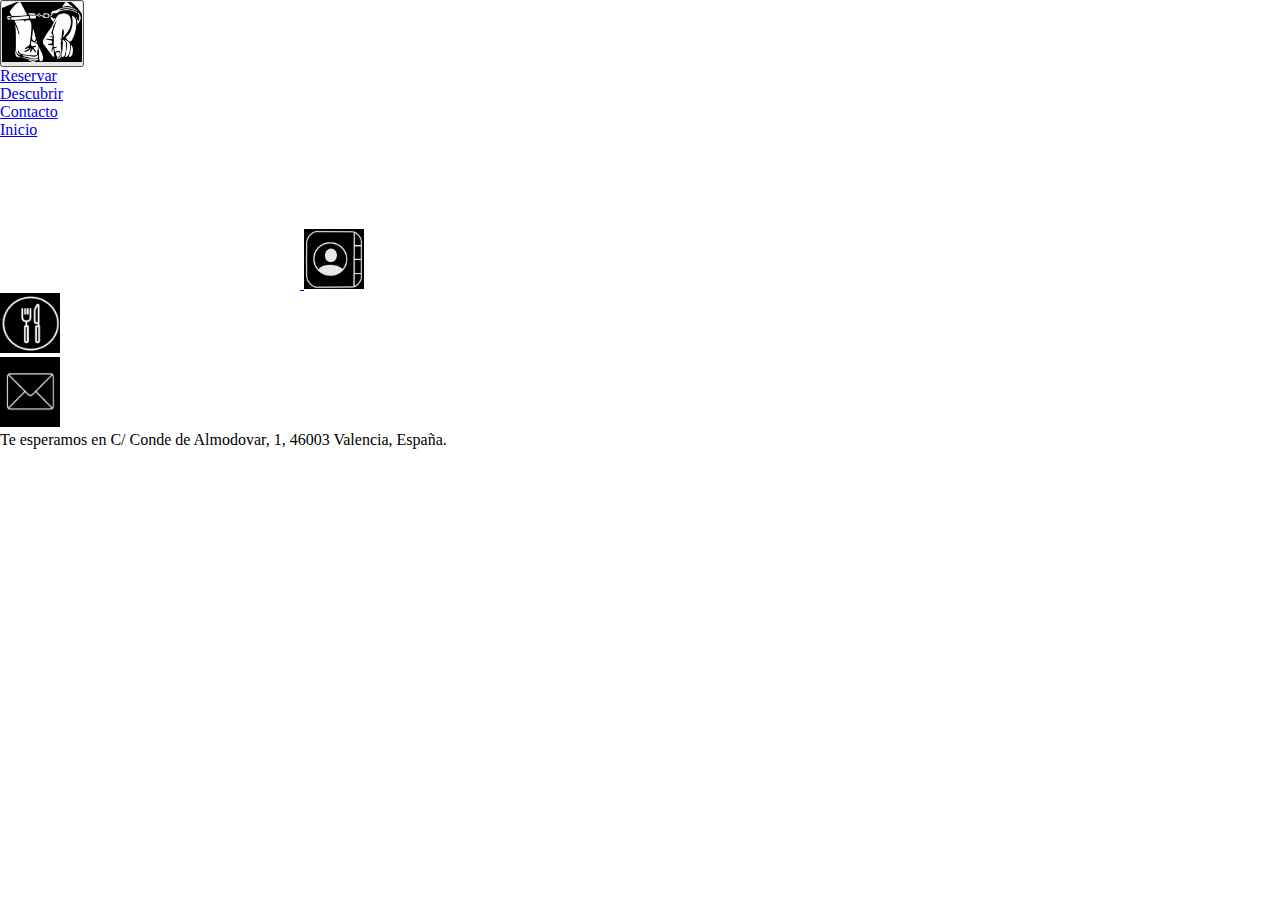
<file: index.html>
<!DOCTYPE html>
<html lang="en">
<head>
    <meta charset="UTF-8">
    <meta http-equiv="X-UA-Compatible" content="IE=edge">
    <meta name="viewport" content="width=device-width, initial-scale=1.0">
    <title>Document</title>
    
    <link href="https://cdn.jsdelivr.net/npm/bootstrap@5.3.0-alpha3/dist/css/bootstrap.min.css" rel="stylesheet" integrity="sha384-KK94CHFLLe+nY2dmCWGMq91rCGa5gtU4mk92HdvYe+M/SXH301p5ILy+dN9+nJOZ" crossorigin="anonymous">
    <link rel="stylesheet" href="./css/styles.css">
</head>

<body>
    <div class="fondoabsoluto">
           <div class="fondoprincipal">
                <!-- BARRA DE NAVEGACION -->
                <div class="dropdown fixed-top">
                    <button class="btn btn-black  text-light" type="button" data-bs-toggle="dropdown" aria-expanded="false">
                      <img src="./img/iconoesposas.jpg" width="80" height="60"  alt="">
                    </button>
                    <ul class="dropdown-menu bg-black">
                      <li><a class="dropdown-item text-light bg-transparent" href="./pages/Reservar.html">Reservar</a></li>
                      <li><a class="dropdown-item text-light bg-transparent" href="./pages/Descubrir.html">Descubrir</a></li>
                      <li><a class="dropdown-item text-light bg-transparent" href="./pages/Contacto.html">Contacto</a></li>
                      <li><a class="dropdown-item text-light bg-transparent" href="./index.html">Inicio</a></li>

                    </ul>
                  </div>

                <!-- CUERPO1 -->
                <div class="diseñocuerpo1">
                        <div class="logorestaurante"></div>
                </div>

                <!-- CUERPO2 -->
                <div class="container-fluid">

                    <div class="row d-flex justify-content-center">
              
                        <div class="col1 
                        col- 
                        col
                        col
                        d-flex 
                        justify-content-center">
                        </div>
              
              
                        <div class="col2 
                        col-3
                        col
                        col
                        d-flex 
                        justify-content-center">
                        <a class="icon-link text-light" href="./pages/Reservar.html">
                            <svg class="bi" aria-hidden="true"><use xlink:href="#box-seam"></use></svg>
                            <img src="./img/iconoreserva.jpg" width="60" height="60"  alt="">
                          
                          </a></div>

                        <div class="col3 
                        col
                        col
                        col
                        d-flex 
                        justify-content-center"></div>
                        
                        <div class="col4 
                        col
                        col
                        col
                        d-flex 
                        justify-content-center"></div>

                    </div>
              
                    <div class="row">
                        
                      <div class="col5 
                        col-3
                        col
                        col 
                        d-flex justify-content-center">
                        <a class="icon-link text-light d-flex "   href="./pages/Descubrir.html">
                            <img src="./img/menulogo.jpeg" width="60" height="60"  alt="">
                          </a>
                        </div>
              
                        <div class="col6
                        col-4.8
                        col
                        col
                        d-flex justify-content-center"></div>
              
                        <div class="col7
                        col
                        col
                        col
                        d-flex justify-content-center"></div>

                    </div>

                    <div class="row">
                        
                        <div class="col8
                          col
                          col
                          col 
                          d-flex justify-content-center"></div>
                
                          <div class="col9
                          col
                          col
                          col
                          d-flex justify-content-center"></div>
                
                          <div class="col10
                          col
                          col
                          col
                          d-flex justify-content-center">
                          <a class="icon-link text-light" href="./pages/Contacto.html">
                            <img src="./img/iconomensaje.jpg" width="60" height="70"  alt="">
                            
                          </a>
                        </div>

                          <div class="col11
                          col
                          col
                          col
                          d-flex justify-content-center"></div>
                
                          <div class="col12
                          col
                          col
                          col
                          d-flex justify-content-center"></div>
  
                     
                    </div>


                </div>

              <!-- CUERPO3 -->
              <div class="diseñocuerpo3">
                <div class="logorestaurantefinal"></div>
                <div class="direccion">
                    <div class="p text-light">Te esperamos en C/ Conde de Almodovar, 1, 46003 Valencia, España.</div>
                  </div>
                </div>
            </div>

                <!-- CUERPO4 -->
              <div class="diseñocuerpo4">
                  <div class="logorredes"></div>
              </div>



            
            </div>
          </div>

        
    </div>



    <script src="https://cdn.jsdelivr.net/npm/bootstrap@5.3.0-alpha3/dist/js/bootstrap.bundle.min.js" integrity="sha384-ENjdO4Dr2bkBIFxQpeoTz1HIcje39Wm4jDKdf19U8gI4ddQ3GYNS7NTKfAdVQSZe" crossorigin="anonymous"></script>
</body>
</html>
</file>
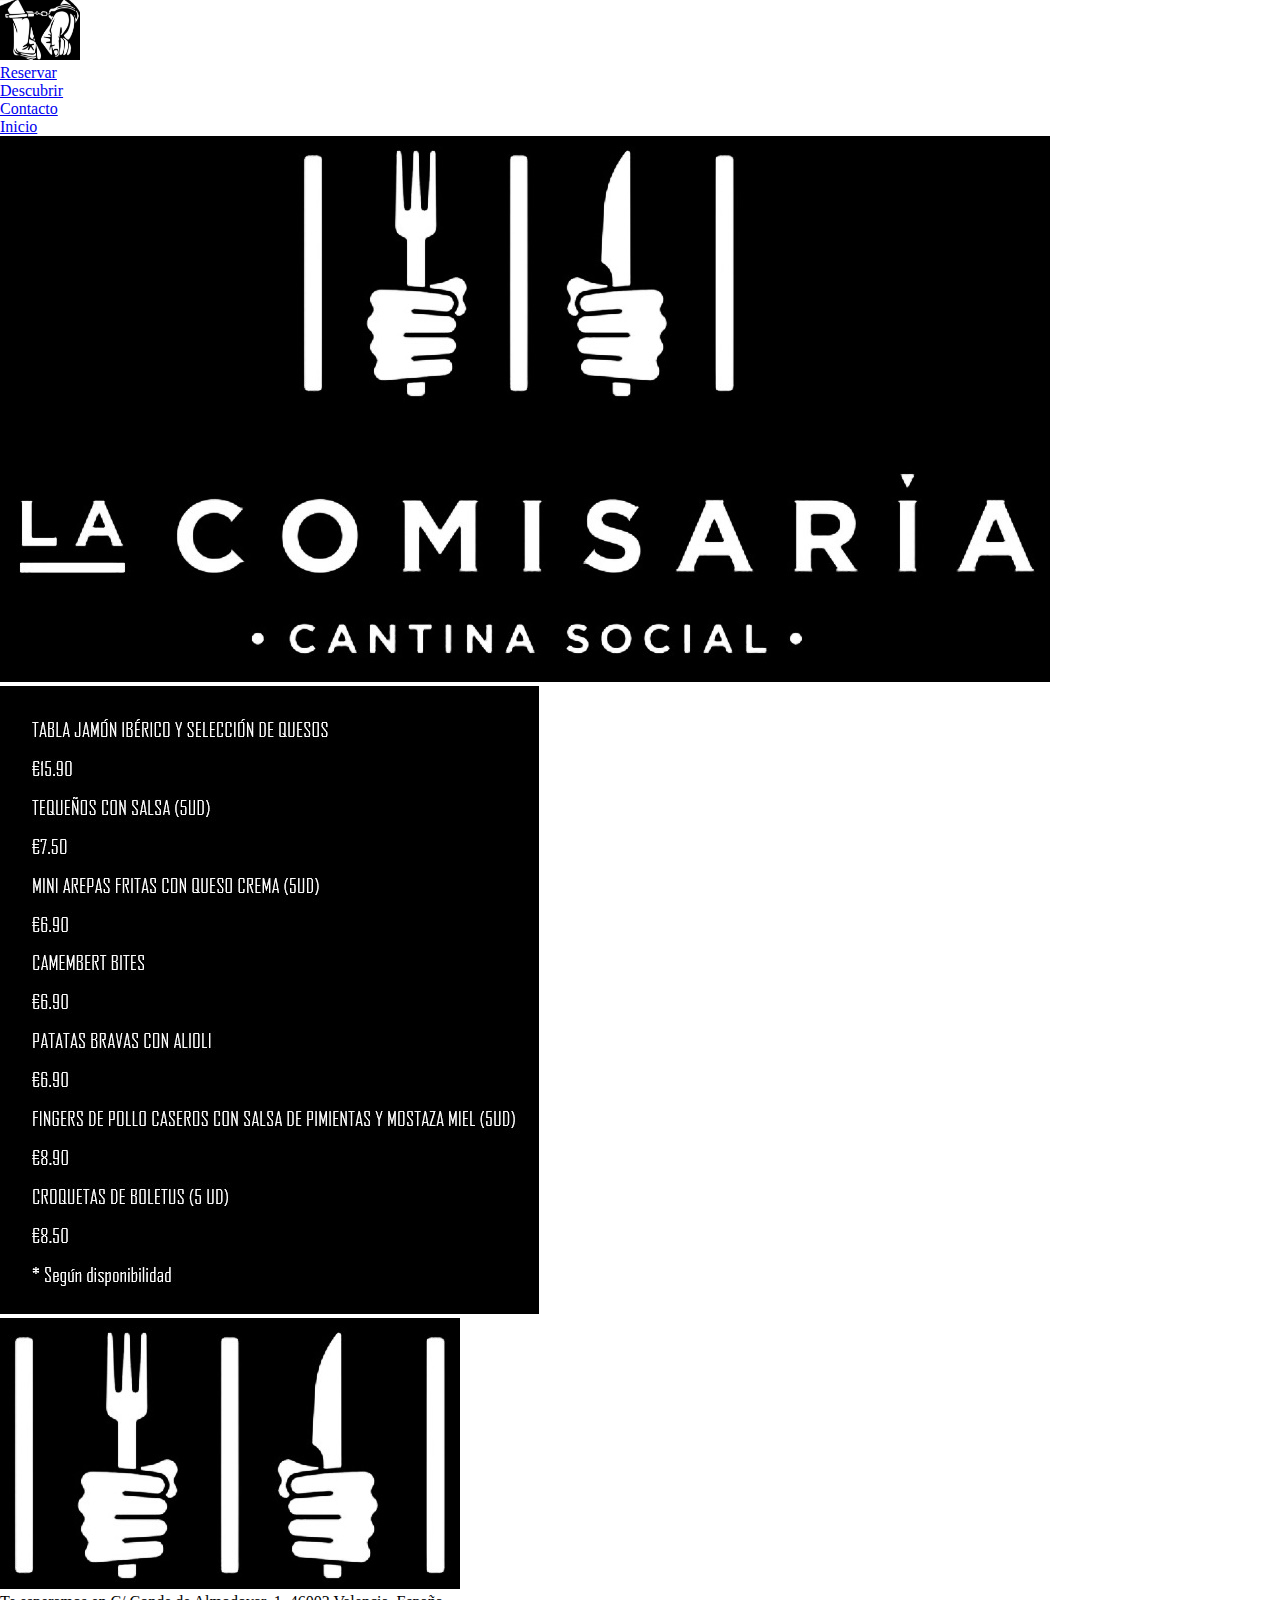
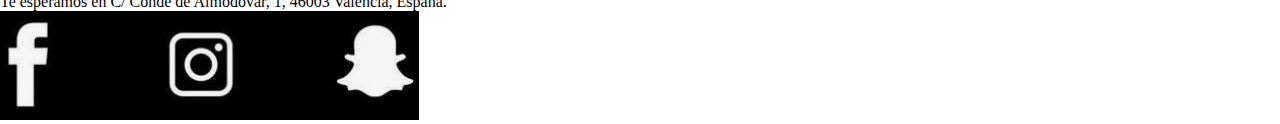
<file: pages/Compañeros.html>
<!DOCTYPE html>
<html lang="en">

<head>
  <meta charset="UTF-8">
  <meta http-equiv="X-UA-Compatible" content="IE=edge">
  <meta name="viewport" content="width=device-width, initial-scale=1.0">
  <title>Document</title>

  <link href="https://cdn.jsdelivr.net/npm/bootstrap@5.3.0-alpha3/dist/css/bootstrap.min.css" rel="stylesheet"
    integrity="sha384-KK94CHFLLe+nY2dmCWGMq91rCGa5gtU4mk92HdvYe+M/SXH301p5ILy+dN9+nJOZ" crossorigin="anonymous">
  <link rel="stylesheet" href="../css/styles.css">
</head>

<body>
  <!-- navbar LA BUENAA  -->
  <nav class="navbar sticky-top navbar-expand-lg bg-body-tertiary p-0 m-0 ">
    <div class="container-fluid bg-black ">
      <ul class="navbar-nav me-auto mb-2 mb-lg-0">
        <li class="nav-item dropdown">
          <a class="nav-link dropdown-toggle" href="#" role="button" data-bs-toggle="dropdown" aria-expanded="false">
            <img src="../img/iconoesposas.jpg" width="80" height="60" alt="">
          </a>
          <ul class="dropdown-menu bg-black">
            <li><a class="dropdown-item text-light bg-transparent" href="../pages/Reservar.html">Reservar</a></li>
            <li><a class="dropdown-item text-light bg-transparent" href="../pages/Descubrir.html">Descubrir</a></li>
            <li><a class="dropdown-item text-light bg-transparent" href="../pages/Contacto.html">Contacto</a></li>
            <li><a class="dropdown-item text-light bg-transparent" href="../index.html">Inicio</a></li>
          </ul>
        </li>
      </ul>
    </div>
  </nav>

  <!-- cuerpo de la web -->
  <div class="container-fluid fondoabsoluto bg-black">

    <!-- row del logo -->
    <div class="row justify-content-center m-0">
      <a class="col-4 col-sm-3 col-md-2 btn text-light bg-transparent" href="../index.html">
        <img src="../img/logo.jpg" class="img-fluid" alt="logorestaurante">
      </a>
    </div>

    <!-- CUERPO1 -->
    <div class="diseñocuerpo1">
      <div class="logorestaurante"></div>
    </div>

    <!-- CUERPO2 -->

    <div class="container d-flex justify-content-center">
      <div class="row d-flex justify-content-center">
        <div class="col">
          <div class="card1 d-flex justify-content-center bg-primary" style="#">
            <img src="../img/tablacomidamenu.jpg" class="card-img-top justify-content-center" alt="...">
            <div class="card-body bg-black text-light">
            </div>
          </div>
        </div>
      </div>
    </div>

    <!-- footer -->
    <div class="container-fluid m-0 p-0 bg-black py-5">
      <div class=" row d-flex flex-column justify-content-center align-items-center m-0 p-0">
        <div class="col-3 col-sm-2 col-md-2 col-xl-1">
          <img src="../img/logosimplificado.jpg" class="img-fluid">
        </div>
        <div class="col-10 mt-3">
          <p class="text-center text-light">Te esperamos en C/ Conde de Almodovar, 1, 46003 Valencia, España.</p>
        </div>
        <div class="col-5 col-sm-3 col-md-2 col-xl-1">
          <img src="../img/iconoredessociales.jpg" class="img-fluid">
        </div>
      </div>
    </div>





    <script src="https://cdn.jsdelivr.net/npm/bootstrap@5.3.0-alpha3/dist/js/bootstrap.bundle.min.js"
      integrity="sha384-ENjdO4Dr2bkBIFxQpeoTz1HIcje39Wm4jDKdf19U8gI4ddQ3GYNS7NTKfAdVQSZe"
      crossorigin="anonymous"></script>
</body>

</html>
</file>
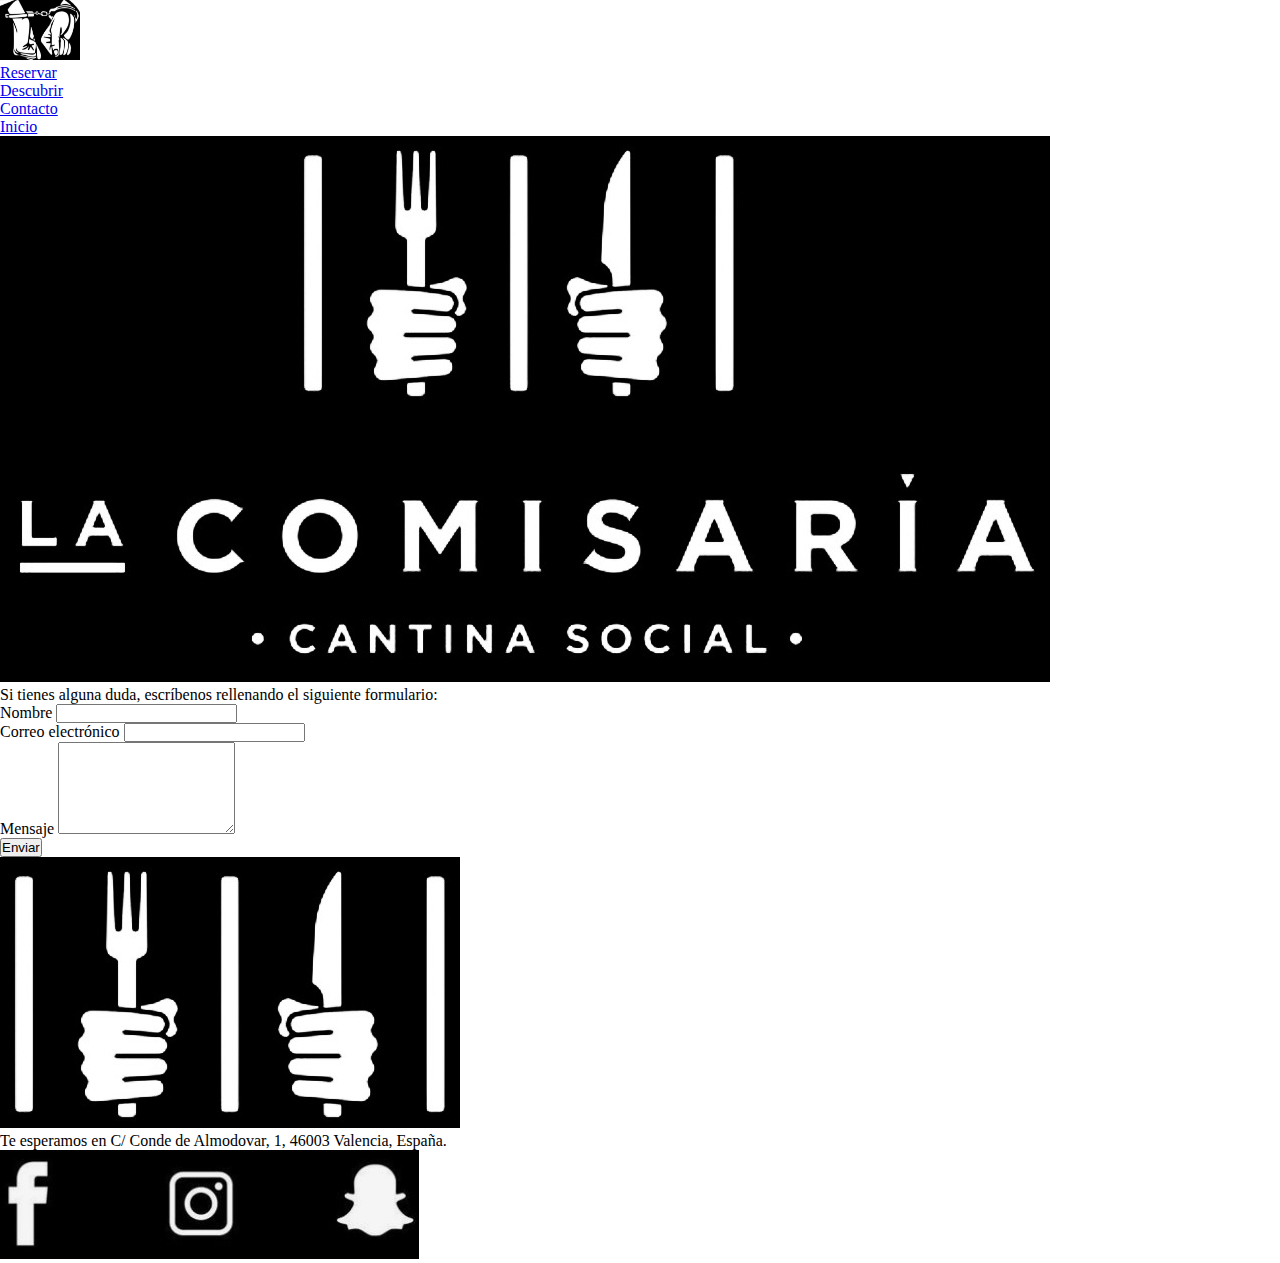
<file: pages/Contacto.html>
<!DOCTYPE html>
<html lang="en">
<head>
    <meta charset="UTF-8">
    <meta http-equiv="X-UA-Compatible" content="IE=edge">
    <meta name="viewport" content="width=device-width, initial-scale=1.0">
    <title>Document</title>
    
    <link href="https://cdn.jsdelivr.net/npm/bootstrap@5.3.0-alpha3/dist/css/bootstrap.min.css" rel="stylesheet" integrity="sha384-KK94CHFLLe+nY2dmCWGMq91rCGa5gtU4mk92HdvYe+M/SXH301p5ILy+dN9+nJOZ" crossorigin="anonymous">
    <link rel="stylesheet" href="../css/styles.css">
</head>

<body>
      <!-- navbar LA BUENAA  -->
  <nav class="navbar sticky-top navbar-expand-lg bg-body-tertiary p-0 m-0 ">
    <div class="container-fluid bg-black ">
      <ul class="navbar-nav me-auto mb-2 mb-lg-0">
        <li class="nav-item dropdown">
          <a class="nav-link dropdown-toggle" href="#" role="button" data-bs-toggle="dropdown" aria-expanded="false">
            <img src="../img/iconoesposas.jpg" width="80" height="60" alt="">
          </a>
          <ul class="dropdown-menu bg-black">
            <li><a class="dropdown-item text-light bg-transparent" href="../pages/Reservar.html">Reservar</a></li>
            <li><a class="dropdown-item text-light bg-transparent" href="../pages/Descubrir.html">Descubrir</a></li>
            <li><a class="dropdown-item text-light bg-transparent" href="../pages/Contacto.html">Contacto</a></li>
            <li><a class="dropdown-item text-light bg-transparent" href="../index.html">Inicio</a></li>
          </ul>
        </li>
      </ul>
    </div>
  </nav>

  <!-- cuerpo de la web -->
<div class="container-fluid fondoabsoluto bg-black">

    <!-- row del logo -->
    <div class="row justify-content-center m-0">
        <a class="col-4 col-sm-3 col-md-2 btn text-light bg-transparent" href="../index.html">
          <img src="../img/logo.jpg" class="img-fluid" alt="logorestaurante">
        </a>
    </div>

          <!-- CUERPO1 -->

    <div class="row d-flex justify-content-center p-0 m-0">
          <div class="col-8 col-md-6 mt-5">
                <form action="mx-auto" method="POST">
                  <p class="card-text text-light">Si tienes alguna duda, escríbenos rellenando el siguiente formulario:</p>
                  <div class="mb-3">
                    <label for="name" class="form-label text-light">Nombre</label>
                    <input type="text" class="form-control" id="name" name="name" maxlength="25"required>
                  </div>
                  <div class="mb-3">
                    <label for="email" class="form-label text-light">Correo electrónico</label>
                    <input type="email" class="form-control" id="email" name="email" maxlength="40" required>
                  </div>
                  <div class="mb-3">
                    <label for="message" class="form-label text-light">Mensaje</label>
                    <textarea class="form-control" id="message" name="message" rows="6" maxlength="100" required></textarea>
                  </div>
                  <button type="submit" class="btn btn-light text-black">Enviar</button>
                </form>
          </div> 
    </div>

  <!-- footer -->
  <div class="container-fluid m-0 p-0 bg-black py-5">
    <div class=" row d-flex flex-column justify-content-center align-items-center m-0 p-0">
      <div class="col-3 col-sm-2 col-md-2 col-xl-1">
        <img src="../img/logosimplificado.jpg" class="img-fluid">
      </div>
      <div class="col-10 mt-3">
        <p class="text-center text-light">Te esperamos en C/ Conde de Almodovar, 1, 46003 Valencia, España.</p>
      </div>
      <div class="col-5 col-sm-3 col-md-2 col-xl-1">
        <img src="../img/iconoredessociales.jpg" class="img-fluid">
      </div>
    </div>
  </div>


  <script src="https://cdn.jsdelivr.net/npm/bootstrap@5.3.0-alpha3/dist/js/bootstrap.bundle.min.js" integrity="sha384-ENjdO4Dr2bkBIFxQpeoTz1HIcje39Wm4jDKdf19U8gI4ddQ3GYNS7NTKfAdVQSZe" crossorigin="anonymous"></script>
</body>
</html>
</file>
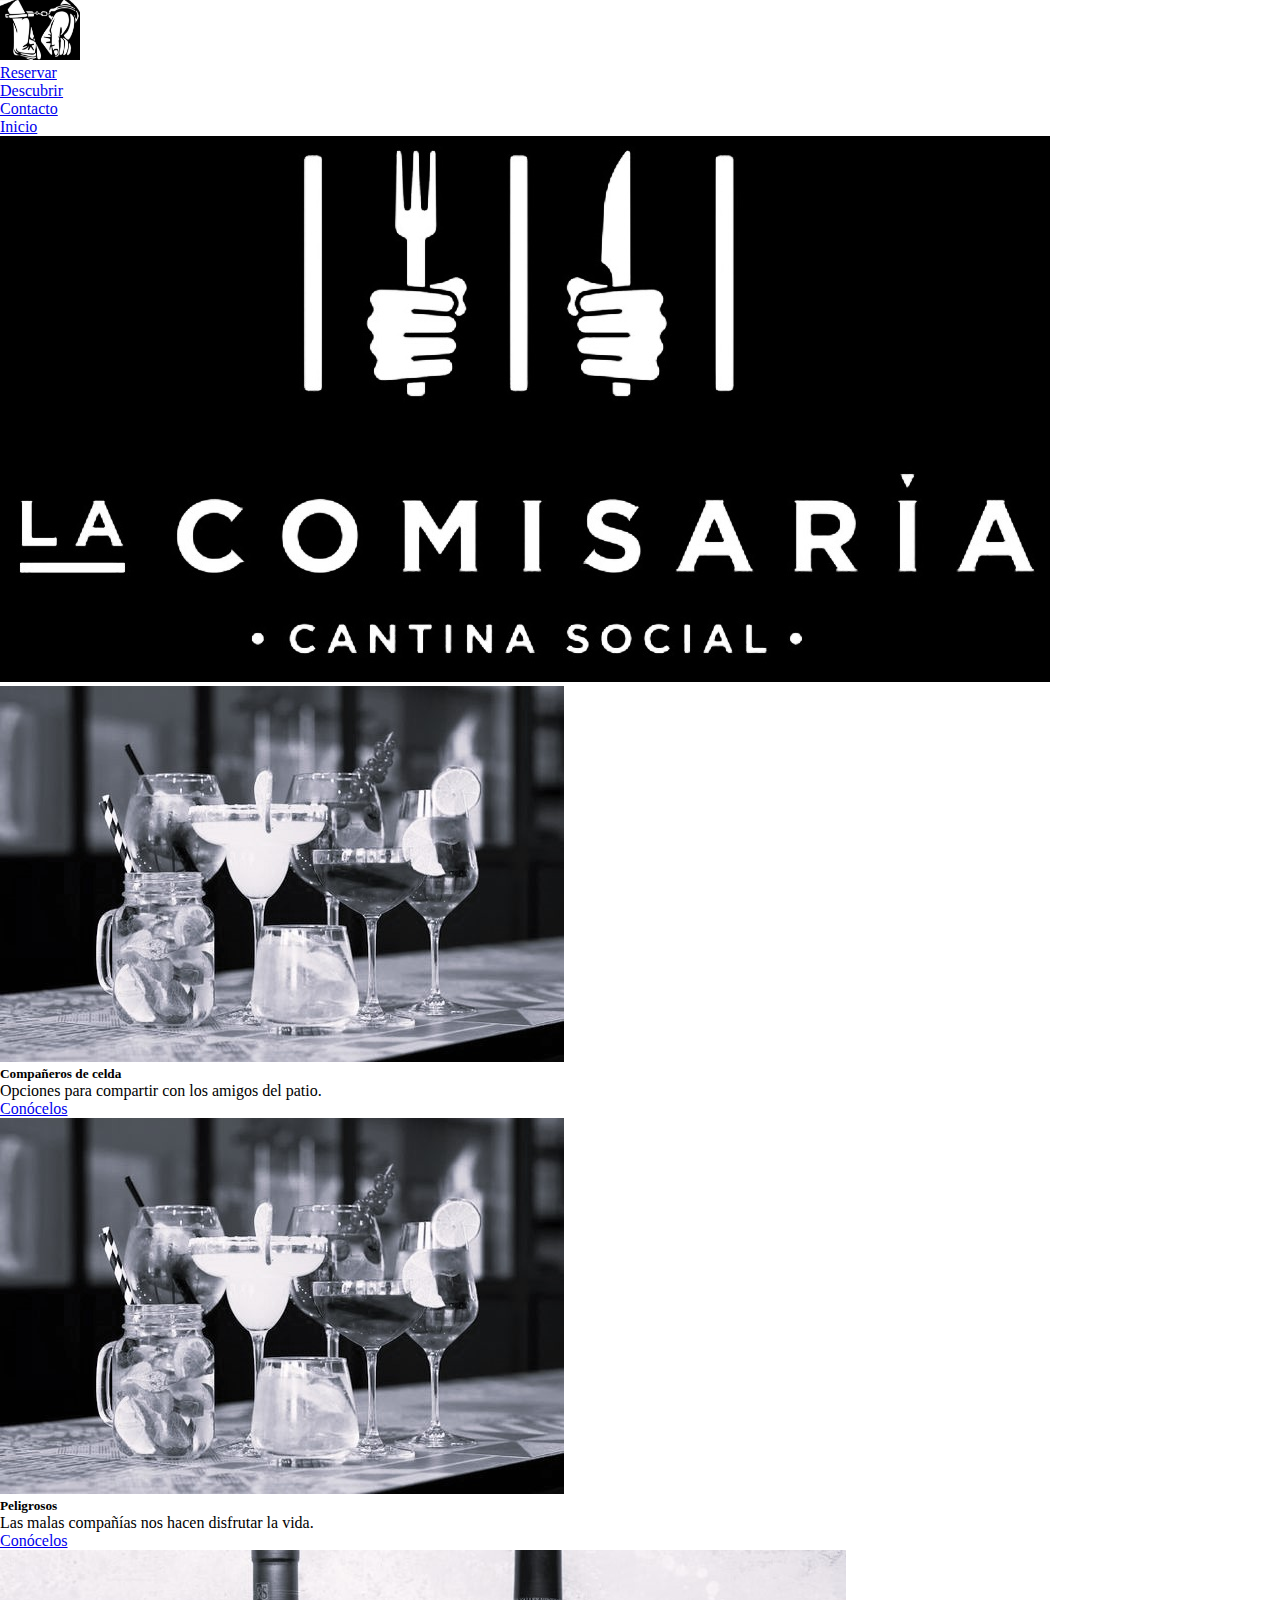
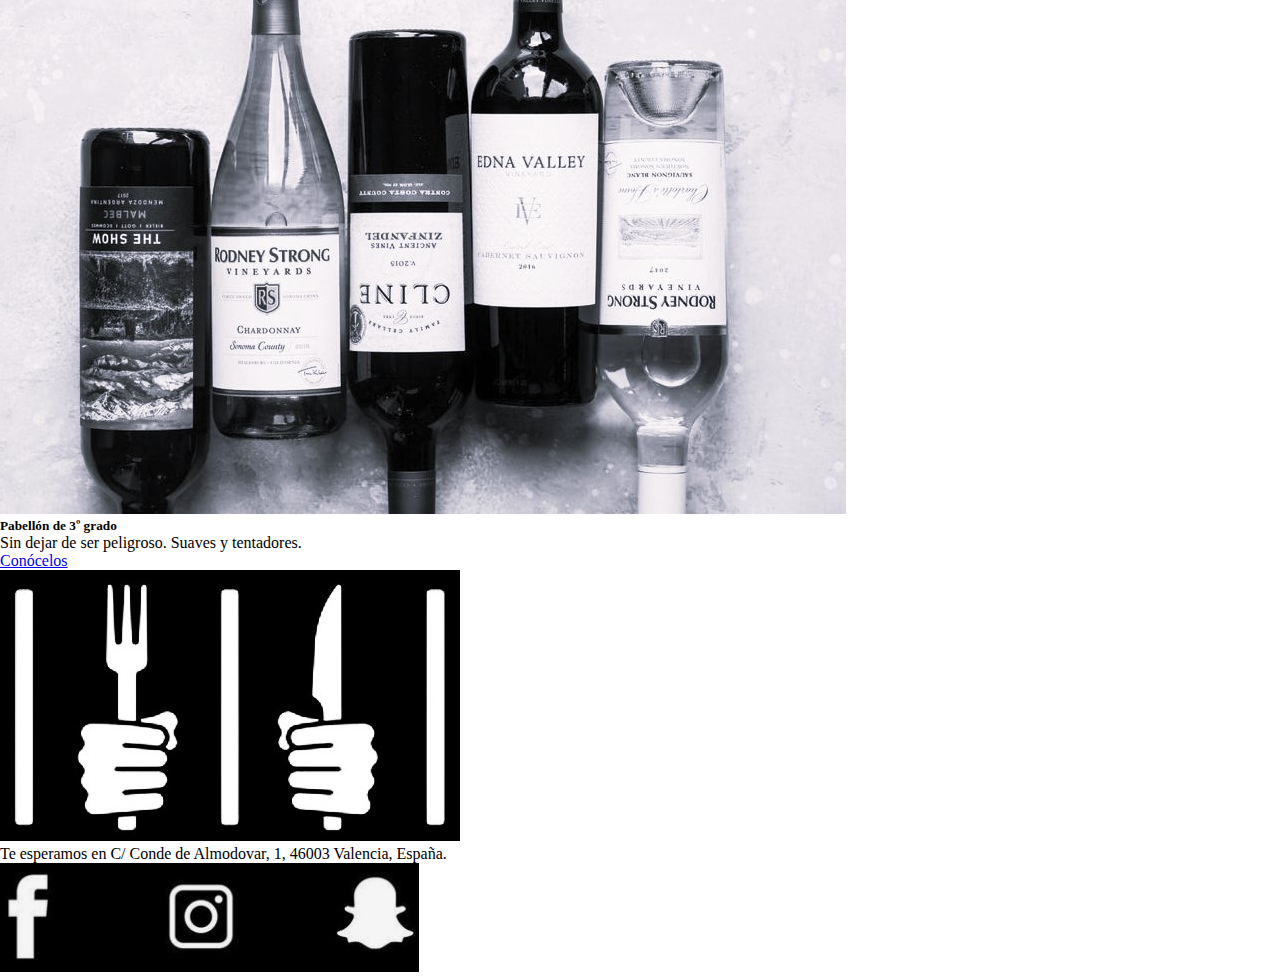
<file: pages/Descubrir.html>
<!DOCTYPE html>
<html lang="en">

<head>
    <meta charset="UTF-8">
    <meta http-equiv="X-UA-Compatible" content="IE=edge">
    <meta name="viewport" content="width=device-width, initial-scale=1.0">
    <title>Document</title>

    <link href="https://cdn.jsdelivr.net/npm/bootstrap@5.3.0-alpha3/dist/css/bootstrap.min.css" rel="stylesheet"
        integrity="sha384-KK94CHFLLe+nY2dmCWGMq91rCGa5gtU4mk92HdvYe+M/SXH301p5ILy+dN9+nJOZ" crossorigin="anonymous">
    <link rel="stylesheet" href="../css/styles.css">
</head>

<body>
    <!-- navbar LA BUENAA  -->
    <nav class="navbar sticky-top navbar-expand-lg bg-body-tertiary p-0 m-0 ">
        <div class="container-fluid bg-black ">
            <ul class="navbar-nav me-auto mb-2 mb-lg-0">
                <li class="nav-item dropdown">
                    <a class="nav-link dropdown-toggle" href="#" role="button" data-bs-toggle="dropdown"
                        aria-expanded="false">
                        <img src="../img/iconoesposas.jpg" width="80" height="60" alt="">
                    </a>
                    <ul class="dropdown-menu bg-black">
                        <li><a class="dropdown-item text-light bg-transparent"
                                href="../pages/Reservar.html">Reservar</a></li>
                        <li><a class="dropdown-item text-light bg-transparent"
                                href="../pages/Descubrir.html">Descubrir</a></li>
                        <li><a class="dropdown-item text-light bg-transparent"
                                href="../pages/Contacto.html">Contacto</a></li>
                        <li><a class="dropdown-item text-light bg-transparent" href="../index.html">Inicio</a></li>
                    </ul>
                </li>
            </ul>
        </div>
    </nav>

    <!-- cuerpo de la web -->
    <div class="container-fluid fondoabsoluto bg-black">

        <!-- row del logo -->
        <div class="row justify-content-center m-0">
            <a class="col-4 col-sm-3 col-md-2 btn text-light bg-transparent" href="../index.html">
                <img src="../img/logo.jpg" class="img-fluid" alt="logorestaurante">
            </a>
        </div>


        <div class="row d-flex justify-content-center  p-0 m-0 pt-5">

            <div class="col-sm-12 col-md-3 col-lg-4 mb-3">
                <div class="card border-white">
                    <div class="card-images" id=""></div>
                    <div class="card-body p-3">
                        <img src="../img/tablacocteles.jpg" class="card-img-top" alt="...">
                        <div class="card-body">
                            <h5 class="card-title">Compañeros de celda</h5>
                            <p class="card-text">Opciones para compartir con los amigos del patio.</p>
                            <a href="../pages/Compañeros.html" class="btn btn bg-black text-light">Conócelos</a>
                        </div>
                    </div>
                </div>
            </div>

            <div class="col-sm-12 col-md-3 col-lg-4 mb-3">
                <div class="card border-white">
                    <div class="card-images" id="">

                    </div>
                    <div class="card-body p-3">
                        <img src="../img/tablacocteles.jpg" class="card-img-top" alt="...">
                        <div class="card-body">
                            <h5 class="card-title">Peligrosos</h5>
                            <p class="card-text">Las malas compañías nos hacen disfrutar la vida.</p>
                            <a href="../pages/peligrosos.html" class="btn btn bg-black text-light">Conócelos</a>
                        </div>
                    </div>
                </div>
            </div>

            <div class="col-sm-12 col-md-3 col-lg-4 mb-3">
                <div class="card border-white">
                    <div class="card-images" id=""></div>
                    <div class="card-body p-3">
                        <img src="../img/tablavinos.jpg" class="card-img-top" alt="...">
                        <div class="card-body">
                            <h5 class="card-title">Pabellón de 3º grado</h5>
                            <p class="card-text">Sin dejar de ser peligroso. Suaves y tentadores.</p>
                            <a href="../pages/Pabellon.html" class="btn btn bg-black text-light">Conócelos</a>
                        </div>
                    </div>
                </div>
            </div>

        </div>
    </div>



    <!-- footer -->
    <div class="container-fluid m-0 p-0 bg-black py-5">
        <div class=" row d-flex flex-column justify-content-center align-items-center m-0 p-0">
            <div class="col-3 col-sm-2 col-md-2 col-xl-1">
                <img src="../img/logosimplificado.jpg" class="img-fluid">
            </div>
            <div class="col-10 mt-3">
                <p class="text-center text-light">Te esperamos en C/ Conde de Almodovar, 1, 46003 Valencia, España.</p>
            </div>
            <div class="col-5 col-sm-3 col-md-2 col-xl-1">
                <img src="../img/iconoredessociales.jpg" class="img-fluid">
            </div>
        </div>
    </div>


    <script src="https://cdn.jsdelivr.net/npm/bootstrap@5.3.0-alpha3/dist/js/bootstrap.bundle.min.js"
        integrity="sha384-ENjdO4Dr2bkBIFxQpeoTz1HIcje39Wm4jDKdf19U8gI4ddQ3GYNS7NTKfAdVQSZe" crossorigin="anonymous">
    </script>
</body>

</html>
</file>
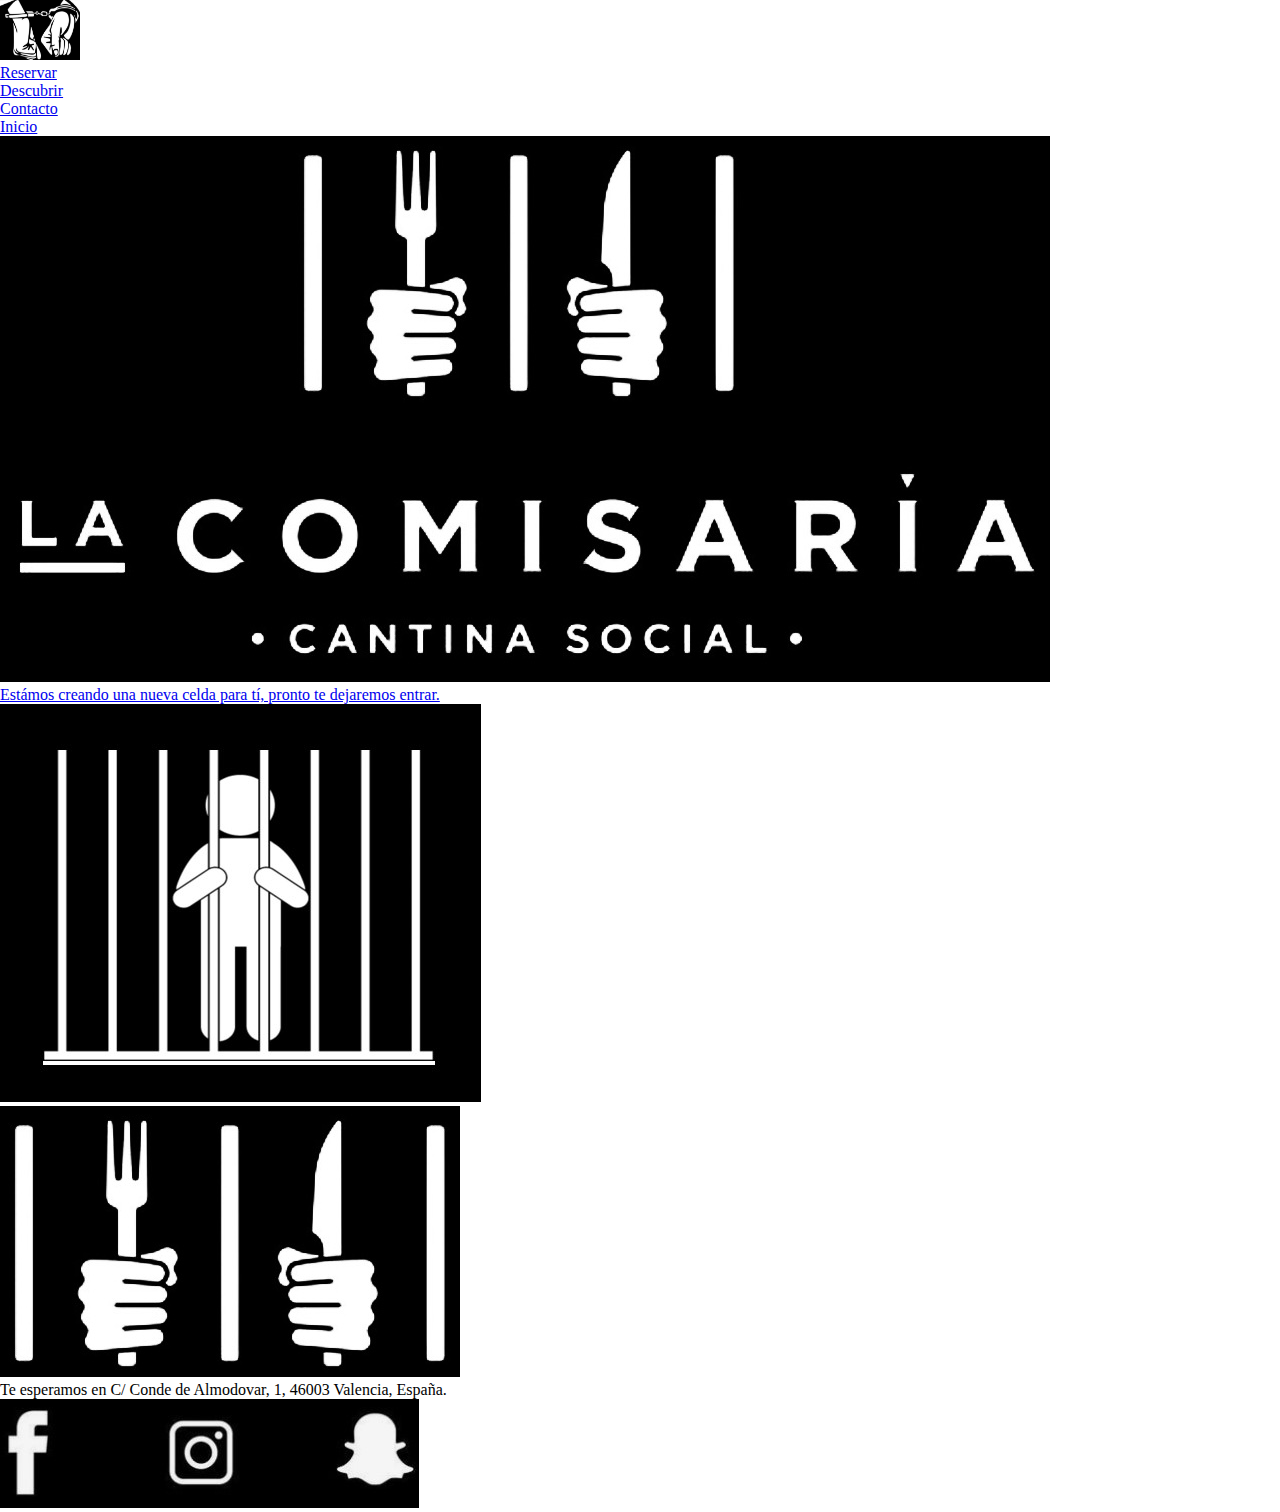
<file: pages/Pabellon.html>
<!DOCTYPE html>
<html lang="en">

<head>
  <meta charset="UTF-8">
  <meta http-equiv="X-UA-Compatible" content="IE=edge">
  <meta name="viewport" content="width=device-width, initial-scale=1.0">
  <title>Document</title>

  <link href="https://cdn.jsdelivr.net/npm/bootstrap@5.3.0-alpha3/dist/css/bootstrap.min.css" rel="stylesheet"
    integrity="sha384-KK94CHFLLe+nY2dmCWGMq91rCGa5gtU4mk92HdvYe+M/SXH301p5ILy+dN9+nJOZ" crossorigin="anonymous">
  <link rel="stylesheet" href="../css/styles.css">
</head>

<body>
  <!-- navbar LA BUENAA  -->
  <nav class="navbar sticky-top navbar-expand-lg bg-body-tertiary p-0 m-0 ">
    <div class="container-fluid bg-black ">
      <ul class="navbar-nav me-auto mb-2 mb-lg-0">
        <li class="nav-item dropdown">
          <a class="nav-link dropdown-toggle" href="#" role="button" data-bs-toggle="dropdown" aria-expanded="false">
            <img src="../img/iconoesposas.jpg" width="80" height="60" alt="">
          </a>
          <ul class="dropdown-menu bg-black">
            <li><a class="dropdown-item text-light bg-transparent" href="../pages/Reservar.html">Reservar</a></li>
            <li><a class="dropdown-item text-light bg-transparent" href="../pages/Descubrir.html">Descubrir</a></li>
            <li><a class="dropdown-item text-light bg-transparent" href="../pages/Contacto.html">Contacto</a></li>
            <li><a class="dropdown-item text-light bg-transparent" href="../index.html">Inicio</a></li>
          </ul>
        </li>
      </ul>
    </div>
  </nav>

  <!-- cuerpo de la web -->
  <div class="container-fluid fondoabsoluto bg-black">

    <!-- row del logo -->
    <div class="row justify-content-center m-0">
      <a class="col-4 col-sm-3 col-md-2 btn text-light bg-transparent mb-4" href="../index.html">
        <img src="../img/logo.jpg" class="img-fluid" alt="logorestaurante">
        <p class=>Estámos creando una nueva celda para tí, pronto te dejaremos entrar.</p>
      </a>
    </div>


    <!-- CUERPO2 -->

    <div class="container d-flex justify-content-center">
      <div class="row d-flex justify-content-center">
        <div class="col">
          <div class="card1 d-flex justify-content-center bg-primary" style="">
            <img src="../img/mantenimiento.jpg" class="card-img-top justify-content-center" alt="...">
          </div>
        </div>
      </div>
    </div>


    <!-- footer -->
    <div class="container-fluid m-0 p-0 bg-black py-5">
      <div class=" row d-flex flex-column justify-content-center align-items-center m-0 p-0">
        <div class="col-3 col-sm-2 col-md-2 col-xl-1">
          <img src="../img/logosimplificado.jpg" class="img-fluid">
        </div>
        <div class="col-10 mt-3">
          <p class="text-center text-light">Te esperamos en C/ Conde de Almodovar, 1, 46003 Valencia, España.</p>
        </div>
        <div class="col-5 col-sm-3 col-md-2 col-xl-1">
          <img src="../img/iconoredessociales.jpg" class="img-fluid">
        </div>
      </div>
    </div>



    <script src="https://cdn.jsdelivr.net/npm/bootstrap@5.3.0-alpha3/dist/js/bootstrap.bundle.min.js"
      integrity="sha384-ENjdO4Dr2bkBIFxQpeoTz1HIcje39Wm4jDKdf19U8gI4ddQ3GYNS7NTKfAdVQSZe"
      crossorigin="anonymous"></script>
</body>

</html>
</file>
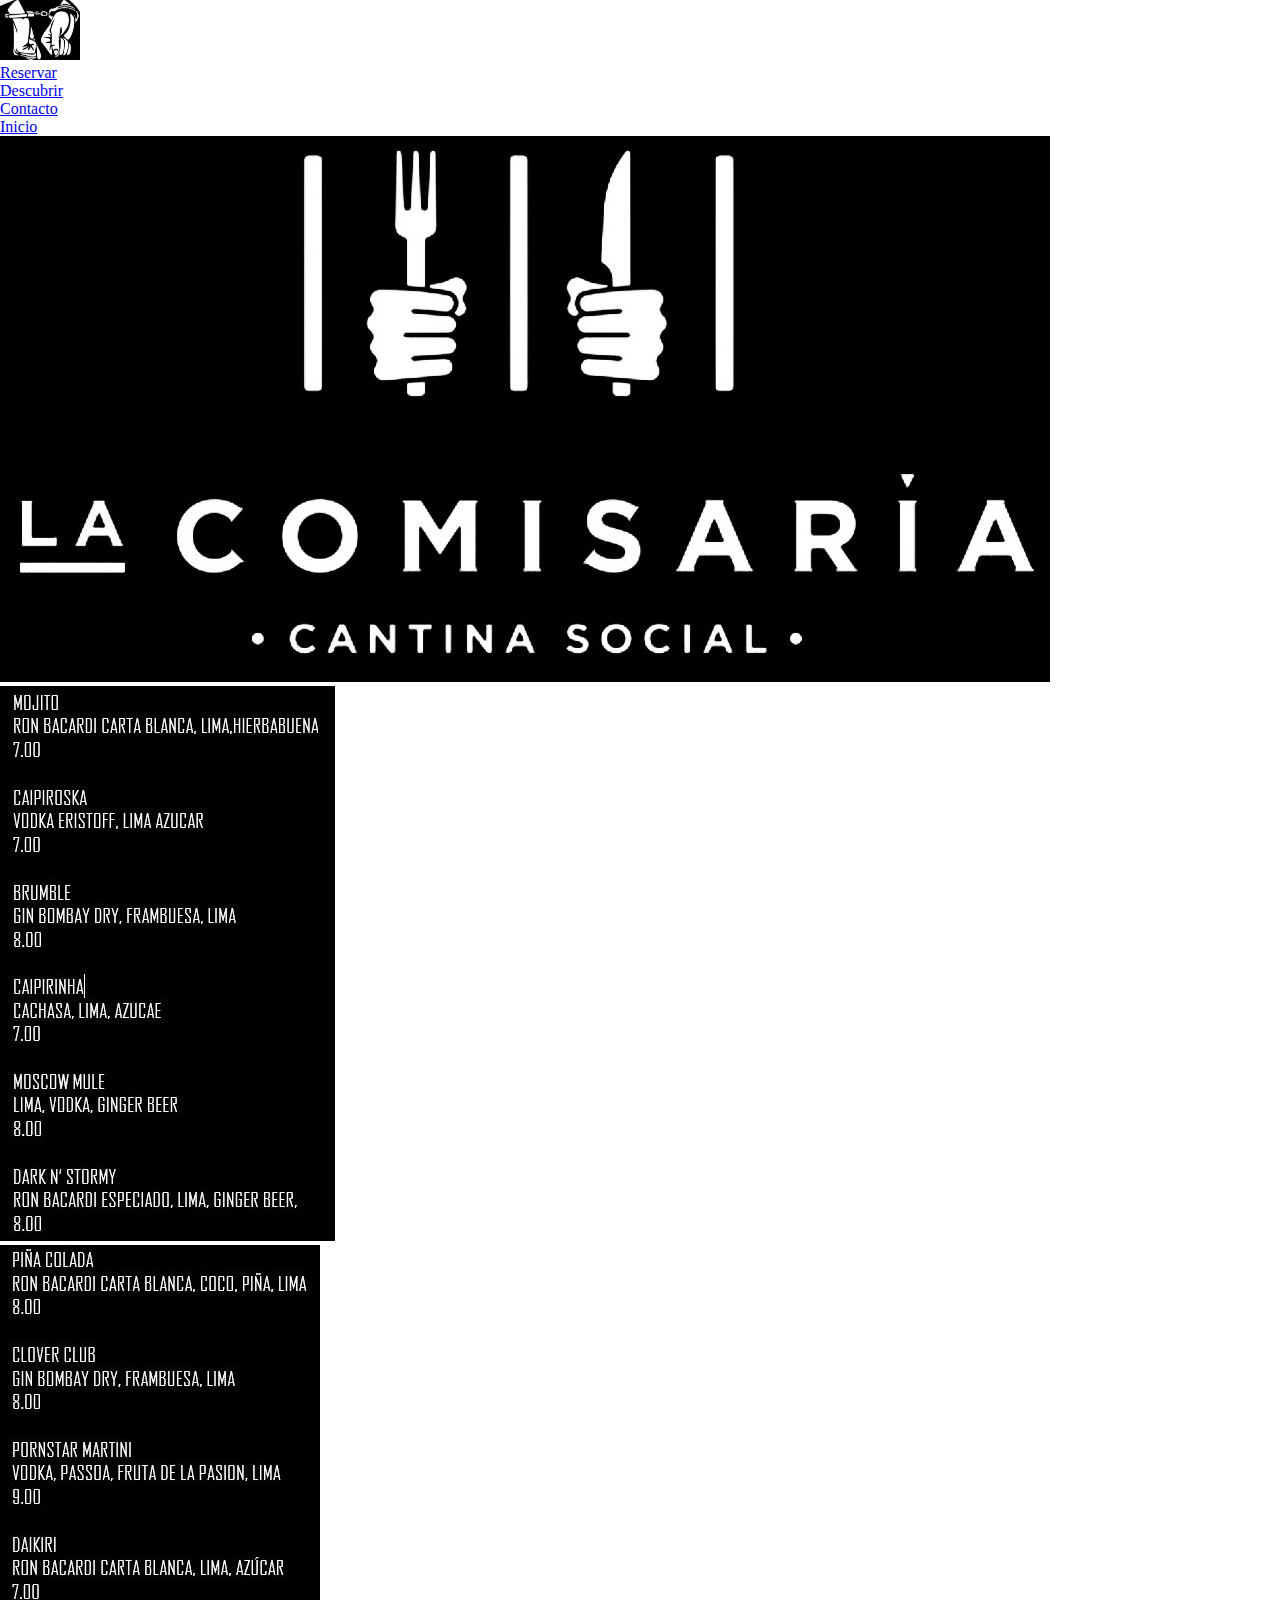
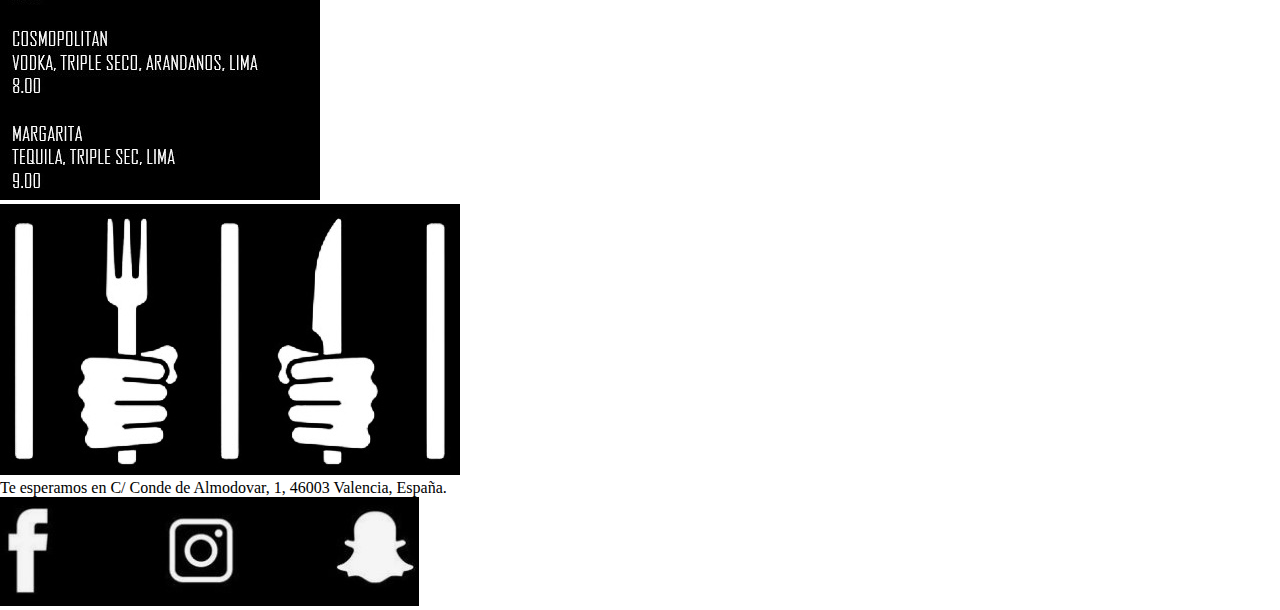
<file: pages/peligrosos.html>
<!DOCTYPE html>
<html lang="en">

<head>
  <meta charset="UTF-8">
  <meta http-equiv="X-UA-Compatible" content="IE=edge">
  <meta name="viewport" content="width=device-width, initial-scale=1.0">
  <title>Document</title>

  <link href="https://cdn.jsdelivr.net/npm/bootstrap@5.3.0-alpha3/dist/css/bootstrap.min.css" rel="stylesheet"
    integrity="sha384-KK94CHFLLe+nY2dmCWGMq91rCGa5gtU4mk92HdvYe+M/SXH301p5ILy+dN9+nJOZ" crossorigin="anonymous">
  <link rel="stylesheet" href="../css/styles.css">
</head>

<body>
  <!-- navbar LA BUENAA  -->
  <nav class="navbar sticky-top navbar-expand-lg bg-body-tertiary p-0 m-0 ">
    <div class="container-fluid bg-black ">
      <ul class="navbar-nav me-auto mb-2 mb-lg-0">
        <li class="nav-item dropdown">
          <a class="nav-link dropdown-toggle" href="#" role="button" data-bs-toggle="dropdown" aria-expanded="false">
            <img src="../img/iconoesposas.jpg" width="80" height="60" alt="">
          </a>
          <ul class="dropdown-menu bg-black">
            <li><a class="dropdown-item text-light bg-transparent" href="../pages/Reservar.html">Reservar</a></li>
            <li><a class="dropdown-item text-light bg-transparent" href="../pages/Descubrir.html">Descubrir</a></li>
            <li><a class="dropdown-item text-light bg-transparent" href="../pages/Contacto.html">Contacto</a></li>
            <li><a class="dropdown-item text-light bg-transparent" href="../index.html">Inicio</a></li>
          </ul>
        </li>
      </ul>
    </div>
  </nav>

  <!-- cuerpo de la web -->
  <div class="container-fluid fondoabsoluto bg-black">

    <!-- row del logo -->
    <div class="row justify-content-center m-0">
      <a class="col-4 col-sm-3 col-md-2 btn text-light bg-transparent" href="../index.html">
        <img src="../img/logo.jpg" class="img-fluid" alt="logorestaurante">
      </a>
    </div>

    <!-- CUERPO1 -->
    <div class="diseñocuerpo1">
      <div class="logorestaurante"></div>
    </div>

    <!-- CUERPO2 -->

    <!-- cuerpo de la web -->
    <div class="container-fluid fondoabsoluto bg-black">
      <div class="row d-flex justify-content-center  p-0 m-0 pt-5">

        <div class="col-sm-12 col-md-3 col-lg-4">
          <img src="../img/tablacoctelesmenu1.jpg" class="card-img-top" alt="...">
        </div>
      </div>
    </div>

    <div class="container-fluid fondoabsoluto bg-black">
      <div class="row d-flex justify-content-center  p-0 m-0 pt-5">

        <div class="col-sm-12 col-md-3 col-lg-4 mb-3">
          <img src="../img/tablacoctelesmenu2.jpg" class="card-img-top" alt="...">
        </div>
      </div>
    </div>

    

    <!-- <div class="contenedorcriticas d-flex justify-content-center">
                <br><br>
                <div class="rowpeligros d-flex justify-content-center">
                    <div class="colcritica1
                        col
                        col
                        col
                        d-flex 
                        ">
                        <div class="card1 d-flex justify-content-center bg-primary" style="">
                            <img src="../img/tablacoctelesmenu.jpg" class="card-img-top justify-content-center" alt="...">
                            <div class="card-body bg-black text-light">
                            </div>
                        </div>
                    </div>
                </div>
            </div> -->

    <!-- <div class="contenedorcriticas container-fluid">
      <div class="mt-2 row justify-content-center">
        <div class="col-11 col-md-4 col-lg-3">
          <div class="textoMenu">Mojito</div>
          <div class="textoMenu">Ron Bacardi Carta Blanca, Lima, Hierbabuena</div>
          <div class="textoMenu">7.00</div>
        </div>
        <div class="col-11 col-md-4 col-lg-3">
          <div class="textoMenu">Piña Colada</div>
          <div class="textoMenu">Ron Bacardi Carta Blanca, Coco, Piña, Lima</div>
          <div class="textoMenu">8.00</div>
        </div>
        <div class="col-11 col-md-4 col-lg-3">
          <div class="textoMenu">Sour's</div>
          <div class="textoMenu">Whisky / Pisco / Amaretto</div>
          <div class="textoMenu">9.00</div>
        </div>
        <div class="col-11 col-md-4 col-lg-3">
          <div class="textoMenu">Caipiroska</div>
          <div class="textoMenu">Vodka Eristoff, Lima, Azucar</div>
          <div class="textoMenu">7.00</div>
        </div>
        <div class="col-11 col-md-4 col-lg-3"></div>
        <div class="col-11 col-md-4 col-lg-3"></div>
        <div class="col-11 col-md-4 col-lg-3"></div>
        <div class="col-11 col-md-4 col-lg-3"></div>
        <div class="col-11 col-md-4 col-lg-3"></div>
        <div class="col-11 col-md-4 col-lg-3"></div>
        <div class="col-11 col-md-4 col-lg-3"></div>
        <div class="col-11 col-md-4 col-lg-3"></div>
        <div class="col-11 col-md-4 col-lg-3"></div>
        <div class="col-11 col-md-4 col-lg-3"></div>
        <div class="col-11 col-md-4 col-lg-3"></div>
        <div class="col-11 col-md-4 col-lg-3"></div>
        <div class="col-11 col-md-4 col-lg-3"></div>
      </div>
    </div> -->







    <!-- footer -->
    <div class="container-fluid m-0 p-0 bg-black py-5">
      <div class=" row d-flex flex-column justify-content-center align-items-center m-0 p-0">
        <div class="col-3 col-sm-2 col-md-2 col-xl-1">
          <img src="../img/logosimplificado.jpg" class="img-fluid">
        </div>
        <div class="col-10 mt-3">
          <p class="text-center text-light">Te esperamos en C/ Conde de Almodovar, 1, 46003 Valencia, España.</p>
        </div>
        <div class="col-5 col-sm-3 col-md-2 col-xl-1">
          <img src="../img/iconoredessociales.jpg" class="img-fluid">
        </div>
      </div>
    </div>









































  </div>
  </div>



  <script src="https://cdn.jsdelivr.net/npm/bootstrap@5.3.0-alpha3/dist/js/bootstrap.bundle.min.js"
    integrity="sha384-ENjdO4Dr2bkBIFxQpeoTz1HIcje39Wm4jDKdf19U8gI4ddQ3GYNS7NTKfAdVQSZe"
    crossorigin="anonymous"></script>
</body>

</html>
</file>
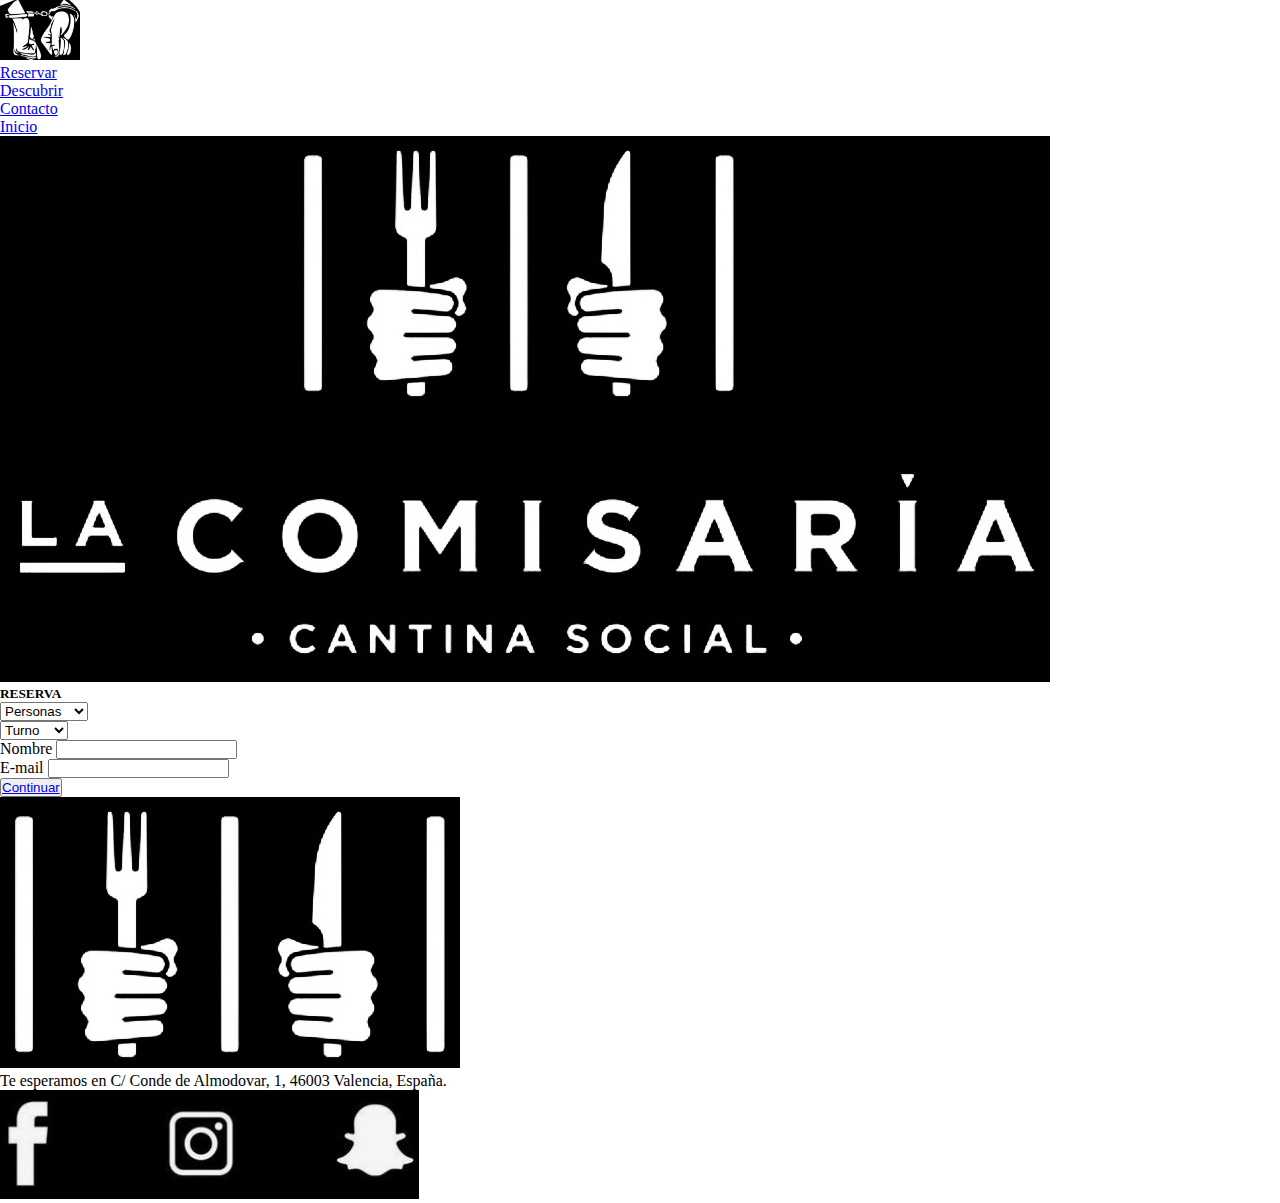
<file: pages/Reservar.html>
<!DOCTYPE html>
<html lang="en">

<head>
  <meta charset="UTF-8">
  <meta http-equiv="X-UA-Compatible" content="IE=edge">
  <meta name="viewport" content="width=device-width, initial-scale=1.0">
  <title>Document</title>

  <link href="https://cdn.jsdelivr.net/npm/bootstrap@5.3.0-alpha3/dist/css/bootstrap.min.css" rel="stylesheet"
    integrity="sha384-KK94CHFLLe+nY2dmCWGMq91rCGa5gtU4mk92HdvYe+M/SXH301p5ILy+dN9+nJOZ" crossorigin="anonymous">
  <link rel="stylesheet" href="../css/styles.css">
</head>

<body>
  <!-- navbar LA BUENAA  -->
  <nav class="navbar sticky-top navbar-expand-lg bg-body-tertiary p-0 m-0 ">
    <div class="container-fluid bg-black ">
      <ul class="navbar-nav me-auto mb-2 mb-lg-0">
        <li class="nav-item dropdown">
          <a class="nav-link dropdown-toggle" href="#" role="button" data-bs-toggle="dropdown" aria-expanded="false">
            <img src="../img/iconoesposas.jpg" width="80" height="60" alt="">
          </a>
          <ul class="dropdown-menu bg-black">
            <li><a class="dropdown-item text-light bg-transparent" href="../pages/Reservar.html">Reservar</a></li>
            <li><a class="dropdown-item text-light bg-transparent" href="../pages/Descubrir.html">Descubrir</a></li>
            <li><a class="dropdown-item text-light bg-transparent" href="../pages/Contacto.html">Contacto</a></li>
            <li><a class="dropdown-item text-light bg-transparent" href="../index.html">Inicio</a></li>
          </ul>
        </li>
      </ul>
    </div>
  </nav>

  <!-- cuerpo de la web -->
  <div class="container-fluid fondoabsoluto bg-black">

    <!-- row del logo -->
    <div class="row justify-content-center m-0">
      <a class="col-4 col-sm-3 col-md-2 btn text-light bg-transparent" href="../index.html">
        <img src="../img/logo.jpg" class="img-fluid" alt="logorestaurante">
      </a>
    </div>



    <!-- APARTADORESERVA -->
    <div class="row d-flex justify-content-center p-0 m-0">
      <div class="col-11 col-md-6 mt-5">
        <form class="card p-5 text-light bg-black d-flex align-top">
          <!-- aca se pone el fondo de color para cambiar el back del formulario de reserva, antes de cambiar poner las palabras y contenido en blanco -->
          <h5 class="card-title mb-3">RESERVA</h5>
          <div class="input-group mb-3">

            <select class="form-select border-green-text green-text text-center" id="inputGroupSelect01">
              <option selected>Personas</option>
              <option value="1">2 personas</option>
              <option value="1">4 personas</option>
              <option value="2">6 personas</option>
              <option value="3">8 personas</option>
              <option value="3">Grupo</option>
            </select>
          </div>

          <div class="input-group mb-3">

            <select class="form-select border-green-text green-text text-center" id="inputGroupSelect01">
              <option selected>Turno</option>
              <option value="1">Comida</option>
              <option value="1">Cena</option>
            </select>
          </div>

          <div>
            <div class="mb-3">
              <label for="exampleInputText1" class="form-label green-text">Nombre</label>
              <input type="text" class="form-control border-green-text" name="email" maxlength="20" required>
            </div>
            <div class="mb-3">
              <label for="exampleInputEmail1" class="form-label green-text">E-mail</label>
              <input type="email" class="form-control border-green-text" maxlength="40" required>
            </div>
            <button type="link" class="btn btn-light text-black"><a class=" text-black"
                href="./Reservar.html">Continuar</a>
            </button>
          </div>

        </form>
      </div>
    </div>
  </div>
  

    <!-- footer -->
    <div class="container-fluid m-0 p-0 bg-black py-5">
      <div class=" row d-flex flex-column justify-content-center align-items-center m-0 p-0">
        <div class="col-3 col-sm-2 col-md-2 col-xl-1">
          <img src="../img/logosimplificado.jpg" class="img-fluid">
        </div>
        <div class="col-10 mt-3">
          <p class="text-center text-light">Te esperamos en C/ Conde de Almodovar, 1, 46003 Valencia, España.</p>
        </div>
        <div class="col-5 col-sm-3 col-md-2 col-xl-1">
          <img src="../img/iconoredessociales.jpg" class="img-fluid">
        </div>
      </div>
    </div>



    <script src="https://cdn.jsdelivr.net/npm/bootstrap@5.3.0-alpha3/dist/js/bootstrap.bundle.min.js"
      integrity="sha384-ENjdO4Dr2bkBIFxQpeoTz1HIcje39Wm4jDKdf19U8gI4ddQ3GYNS7NTKfAdVQSZe"
      crossorigin="anonymous"></script>
</body>

</html>
</file>
<file: css/styles.css>
* {
    margin: 0;
    padding: 0; 
}

body{
    margin: 0;
    padding: 0;
}

.fondoprincipal{
    margin: 0;
    padding: 0;
}
.dropdown{
    margin: 0;
    padding: 0;
}

.fondoabsoluto {
    margin: 0;
    padding: 0;
}
    /* background-color: black; */
 

/* .dropdown{
    display: flex;
    justify-content: end;
    background-color: black
} */

/* .diseñocuerpo1{
    height: 15em;
    /* background-color: rgb(0, 0, 0); */
    /* display: flex;
    justify-content: center;
    align-items: end;
} */ 

/* .diseñocuerpo3{ */
    /* height: 15em; */
    /* background-color: rgb(0, 0, 0); */
    /* display: flex; flex-direction: column; */
    /* justify-content: center; */
    /* align-items: center; */
/* } */

/* .diseñocuerpo1{
    height: 15em;
    /* background-color: rgb(0, 0, 0); */
    /* display: flex; */
    /* justify-content: center; */
    /* align-items: bottom; */

/* .diseñocuerpo3{
    height: 15em;
} */ */

/* .logorestaurante{
    height: 10em;
    width: 20em;
    background-color: rgb(0, 0, 0);
    background-image: url(../img/logo.jpg);
    background-repeat: no-repeat;
    background-position: center;
    background-size: 17em;
    align-items: end;
} */

/* .filaPrincipal{
    height: 14em;
    
}

.imagen{
    height: 100%;
    background-size: cover;
    background-position: center;
} */
/* 
.icono{
    width: 100%;
}

.columnaIcono{
    height: 100%;
} */

/* #imagen1{
    background-image: url(../img/comida13.jpg);
}

#imagen2{
    background-image: url(../img/comida5.png);
}

#imagen3{
    background-image: url(../img/comida12.jpg);
}

#imagen4{
    background-image: url(../img/comida11.jpg)
}

#imagen5{
    background-image: url(../img/comida7.jpg)
}

#imagen6{
    background-image: url(../img/comida2.png)
}

#imagen7{
    background-image: url(../img/comida9.jpg)
}
#imagen8{
    background-image: url(../img/comida14.jpg)
}

#imagen9{
    background-image: url(../img/comida11.jpg)
} */
/* 
.col{
    height: 15em;
    /* margin: 1em; */



/* .row{ */
    /* background-color: rgb(0, 0, 0); */
    /* margin-top: 3em; */
/* }  */

/* .col1{ */
    /* height: 14em; */
    /* background-image: url(../img/comida2.png); */
    /* background-position: center; */
    /* background-repeat: no-repeat; */
    /* background-position: center; */
    /* background-size: 25em; */
/* } */

/* .col2{ */
    /* height: 14em; */
    /* background-repeat: no-repeat; */
    /* background-position: top; */
    /* background-color: black; */
    /* background-position: center; */
/* } */

/* .col3{ */
    /* height: 14em; */
    /* background-image: url(../img/comida6.jpg); */
    /* background-repeat:no-repeat;  */
    /* background-position: center; */
    /* background-size: 20em; */
/* } */

/* .col4{ */
    /* height: 14em; */
    /* background-image: url(../img/comida9.jpg); */
     /* background-repeat: no-repeat; */
     /* background-position: center; */
     /* background-size: 30em; */
/* } */

/* .col5{ */
    /* height: 14em; */
    /* background-image: url(../img/int4.jpg); */
    /* background-repeat: no-repeat; */
    /* background-color: rgb(0, 0, 0); */
/* } */

/* .col6{ */
    /* height: 14em; */
    /* background-image: url(../img/comida7.jpg); */
     /* background-position: center; */
     /* background-size: 28em; */
/* } */

/* .col7{ */
    /* height: 14em; */
    /* background-image: url(../img/comida14.jpg); */
     /* background-position: center; */
     /* background-size: 32em;  */
     
/* } */

/* .col8{ */
    /* height: 14em; */
    /* background-image: url(../img/comida11.jpg); */
     /* background-repeat: no-repeat; */
     /* background-position: center; */
     /* background-size: 22em; */
/* } */

/* .col9{ */
    /* height: 14em; */
    /* background-image: url(../img/comida5.png); */
     /* background-repeat: no-repeat; */
     /* background-position: center; */
     /* background-size: 22em; */
         
/* } */

/* .col10{ */
    /* height: 14em; */
     /* background-repeat: no-repeat; */
     /* background-position: center; */
     /* justify-content: center; */
     /* background-color: rgb(30, 29, 32); */
/* } */

/* .col11{ */
    /* height: 14em; */
    /* background-image: url(../img/comida12.jpg); */
     /* background-repeat: no-repeat; */
     /* background-position: center; */
/* } */

/* .col12{ */
    /* height: 14em; */
    /* background-image: url(../img/comida13.jpg); */
     /* background-repeat: no-repeat; */
     /* background-position: center; */
     /* background-size: 23em; */
/* } */

/* .logorestaurantefinal{ */
    /* height: 8em; */
    /* width: 13em; */
    /* background-color: rgb(0, 0, 0); */
    /* background-image: url(../img/logosimplificado.jpg); */
    /* background-repeat: no-repeat; */
    /* background-position: center; */
    /* background-size: 5em; */
    /* margin-top: 3em; */
/* } */

/* .diseñocuerpo4{ */
    /* height: 4em; */
    /* background-color: rgb(0, 0, 0); */
    /* display: flex; */
    /* justify-content: center; */
    /* align-items: center; */
/* } */

/* .logorredes{ */
    /* height: 4em; */
    /* width: 20em; */
    /* background-color: rgb(0, 0, 0); */
    /* background-image: url(../img/iconoredessociales.jpg); background-size: 9em; background-repeat: no-repeat; background-position: center; */
/* } */

/* .col1, .col2, .col3, .col4, .col5, .col6, .col7, .col8, .col9, .col10, .col11, .col12{
    margin: 0.5em;
    border-radius: 3%;
}

.col2, .col5, .col10{
    display: flex;
    align-items: center;
    justify-content: center;
    background-color: rgb(0, 0, 0);
    backdrop-filter:grayscale blur(5px);
    box-shadow: 0em 0em 1em #1d1d1d
} */

/* .col2:hover{
    transform: scale(1.3);
    transition: transform 1s ease-out;
}

.col5:hover{
    transform: scale(1.3);
    transition: transform 1s ease-out;
}

.col10:hover{
    transform: scale(1.3);
    transition: transform 1s ease-out;
} */


/* PAGINA CONTACTO */

.diseñocuerpo2b{
    display: flex; justify-content: center; 
    background-color: rgb(141, 31, 31);
    text-align: center;
    margin-top: 2em;
    margin-bottom: 3em;
}

.formulariodecontacto{
    display: flex;
    justify-content: center;
    width: 20em;
    background-color: rgb(0, 0, 0);
}

/* PAGINA RESERVA */

.formulariox{
    display: flex;
    justify-content: center;
    /* width: 87em; */
    background-color: rgb(0, 0, 0);
}

.formularioreserva{
    margin-top: -2em;
}

/* PAGINA DESCUBRIR */

.rowpeligros{
    margin-top: 2em;
}
</file>
